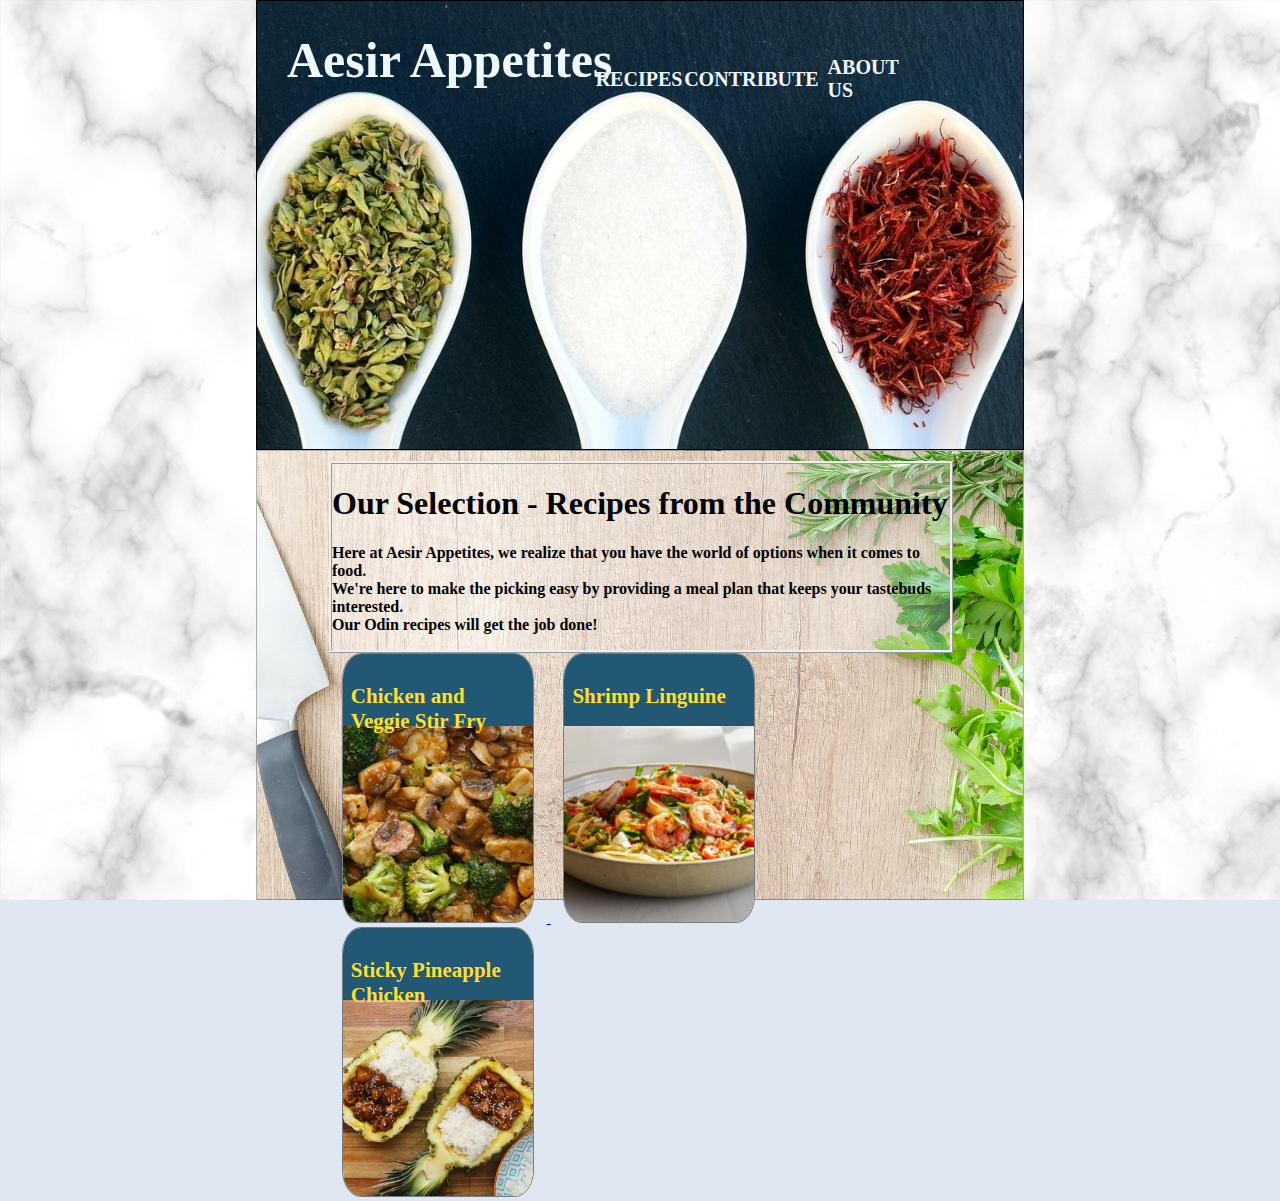
<file: index.html>
<!DOCTYPE html>
<html lang="en">
<head>
    <meta charset="UTF-8">
    <meta name="viewport" content="width=device-width, initial-scale=1.0">
    <link rel="stylesheet" href="style.css">
    <title>Tasty Recipes - Delicious and Healthy Meal Suggestions</title>
</head>
<body>
    <div class="header">
        <h1 class="webtitle">Aesir Appetites</h1>
        <div class="navbar">
            <strong>
                <div class="navbar-items">ABOUT US</div>
                <div class="navbar-items">CONTRIBUTE</div>
                <div class="navbar-items">RECIPES</div>
            </strong>
        </div>
    </div>
    <div class="recipe-bar-background">
        <div class="recipe-bar">
            <div class="recipes-lead-in">
                <h1>Our Selection - Recipes from the Community</h1>
                <p>              
                    Here at Aesir Appetites, we realize that you have the world 
                    of options when it comes to food. 
                    <br> We're here to make the picking easy by providing a meal plan that keeps your tastebuds interested. 
                    <br> Our Odin recipes will get the job done!
                </p>
            </div>
            <a href="./recipes/chicken_and_veggie_stir_fry.html" target="_blank" rel="noopener noreferrer">
                <div class="recipe-bar-item">
                    <div class="recipe-bar-head">
                        Chicken and Veggie Stir Fry
                    </div>
                    <div class="recipe-bar-body" id="item1"></div>
                </div>
            </a>
            <a href="./recipes/shrimp_linguine.html" target="_blank" rel="noopener noreferrer">
                <div class="recipe-bar-item">
                    <div class="recipe-bar-head">
                        Shrimp Linguine
                    </div>
                    <div class="recipe-bar-body" id="item2"></div>
                </div>
            </a>
            <a href="./recipes/sticky_pineapple_chicken.html" target="_blank" rel="noopener noreferrer">
                <div class="recipe-bar-item">
                    <div class="recipe-bar-head">
                        Sticky Pineapple Chicken
                    </div>
                    <div class="recipe-bar-body" id="item3"></div>
                </div>
            </a>
        </div>
    </div>
</body>
</html>
</file>
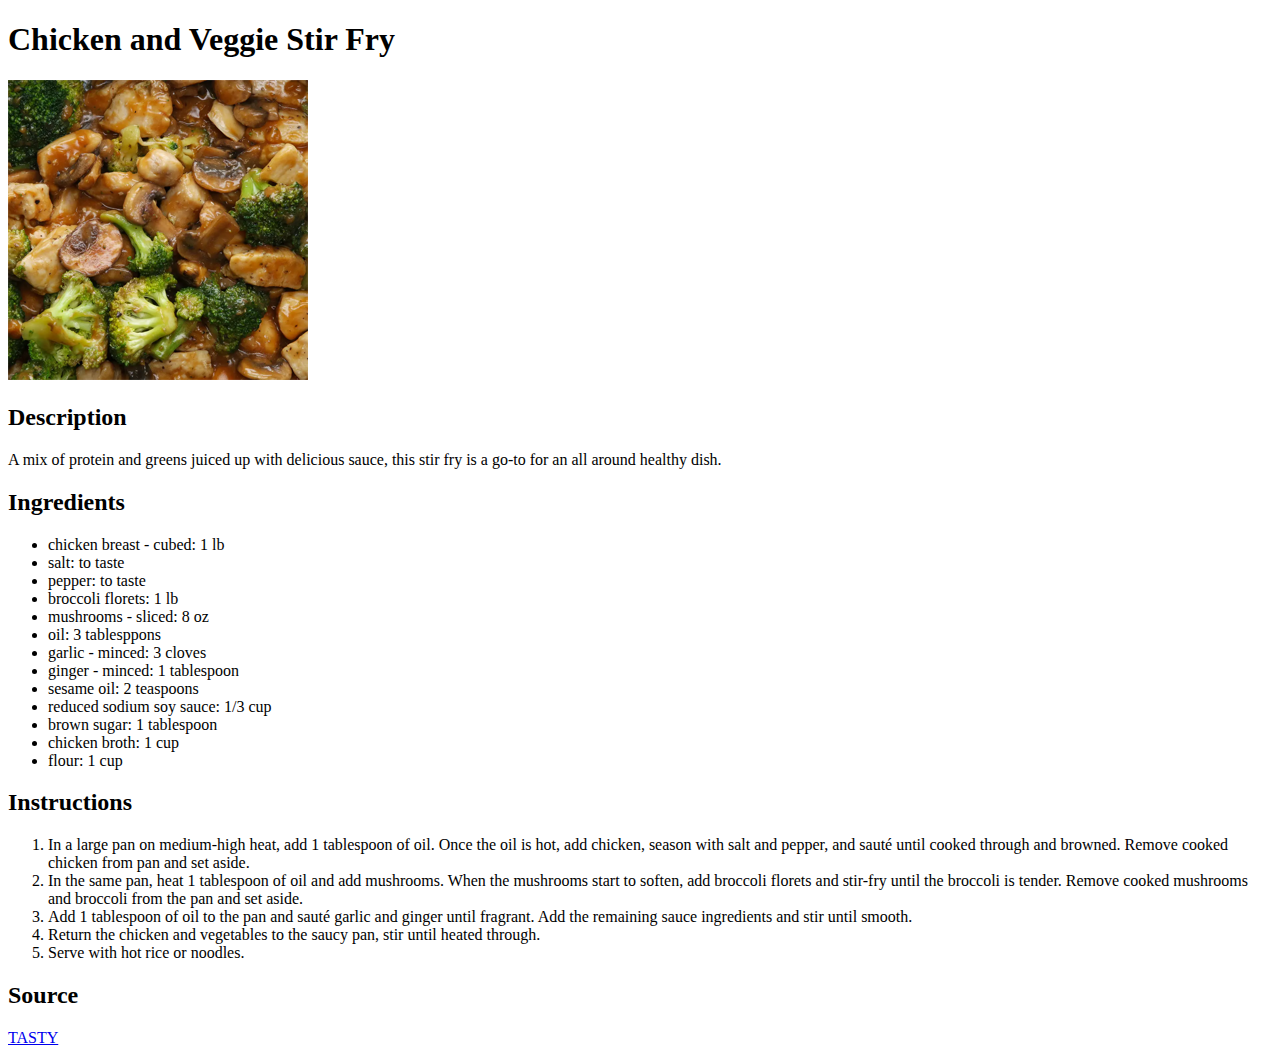
<file: recipes/chicken_and_veggie_stir_fry.html>
<!DOCTYPE html>
<html lang="en">
<head>
    <meta charset="UTF-8">
    <meta name="viewport" content="width=device-width, initial-scale=1.0">
    <title>Healthy in Disguise - Chicken and Veggie Stir Fry</title>
</head>
<body>
    <h1>Chicken and Veggie Stir Fry</h1>
    <img src="../images/chicken_and_veggie_stir_fry.png" width="300" height="300" alt="Chicken and Veggie Stir Fry">
    <h2>Description</h2>
    <p>A mix of protein and greens juiced up with delicious sauce,
         this stir fry is a go-to for an all around healthy dish.
    </p>
    <h2>Ingredients</h2>
    <ul>
        <li>chicken breast - cubed: 1 lb</li>
        <li>salt: to taste</li>
        <li>pepper: to taste</li>
        <li>broccoli florets: 1 lb</li>
        <li>mushrooms - sliced: 8 oz</li>
        <li>oil: 3 tablesppons</li>
        <li>garlic - minced: 3 cloves</li>
        <li>ginger - minced: 1 tablespoon</li>
        <li>sesame oil: 2 teaspoons</li>
        <li>reduced sodium soy sauce: 1/3 cup</li>
        <li>brown sugar: 1 tablespoon</li>
        <li>chicken broth: 1 cup</li>
        <li>flour: 1 cup</li>
    </ul>

    <h2>Instructions</h2>
    <ol>
        <li>In a large pan on medium-high heat, add 1 tablespoon of oil. Once the oil is hot, add chicken, season with salt and pepper, and sauté until cooked through and browned. Remove cooked chicken from pan and set aside.</li>
        <li>In the same pan, heat 1 tablespoon of oil and add mushrooms. When the mushrooms start to soften, add broccoli florets and stir-fry until the broccoli is tender. Remove cooked mushrooms and broccoli from the pan and set aside.</li>
        <li>Add 1 tablespoon of oil to the pan and sauté garlic and ginger until fragrant. Add the remaining sauce ingredients and stir until smooth.</li>
        <li>Return the chicken and vegetables to the saucy pan, stir until heated through.</li>
        <li>Serve with hot rice or noodles.</li>
    </ol>
    <h2>Source</h2>
    <a href="https://tasty.co/recipe/chicken-veggie-stir-fry" target="_blank" rel="noopener noreferrer">TASTY</a>
</body>
</html>
</file>
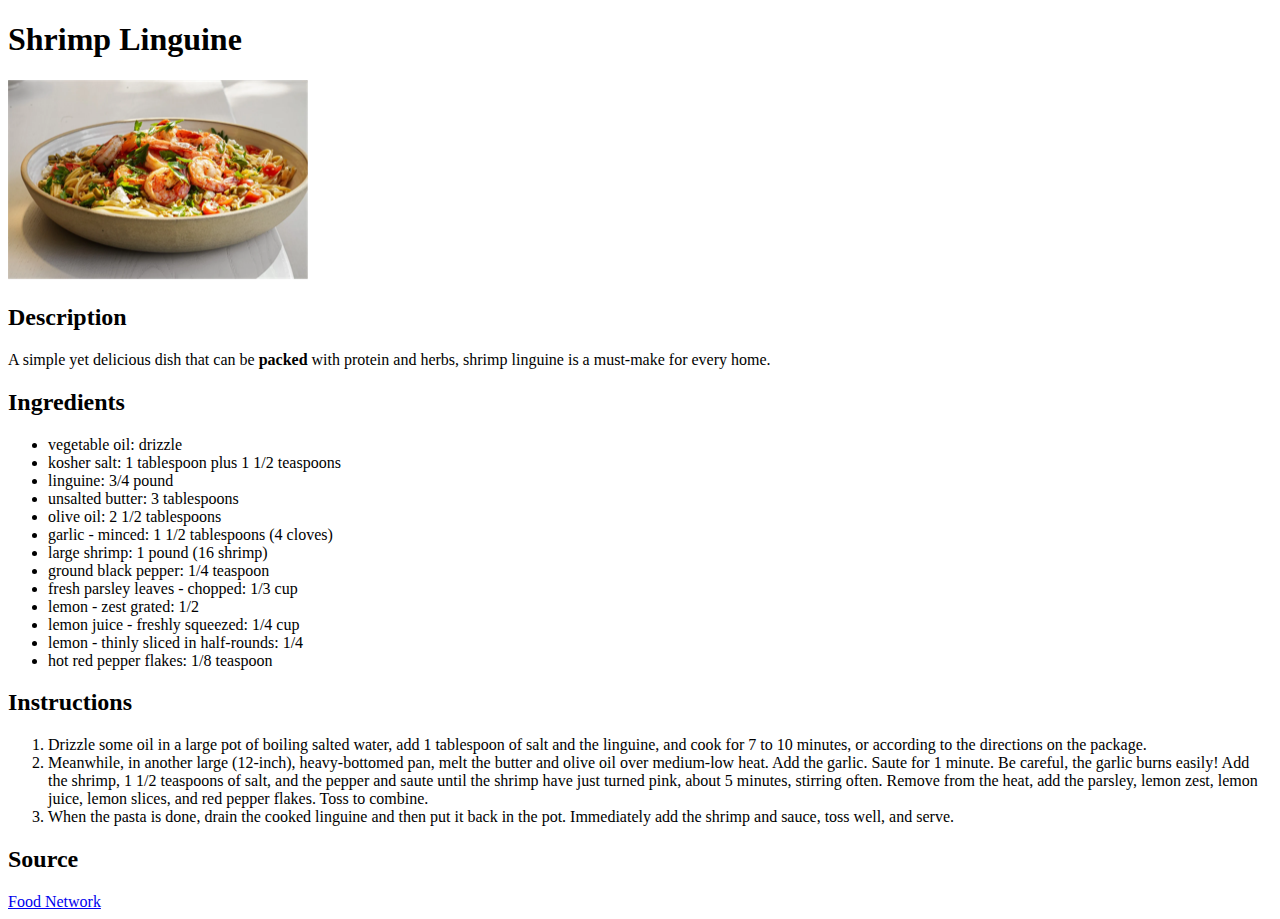
<file: recipes/shrimp_linguine.html>
<!DOCTYPE html>
<html lang="en">
<head>
    <meta charset="UTF-8">
    <meta name="viewport" content="width=device-width, initial-scale=1.0">
    <title>A Savory Delight - Shrimp Linguine</title>
</head>
<body>
    <h1>Shrimp Linguine</h1>
    <img src="../images/shrimp_linguine.png" width="300" height="200" alt="Bowl of Shrimp Linguine">
    <h2>Description</h2>
    <p>A simple yet delicious dish that can be <strong>packed</strong> with protein and herbs, shrimp linguine is a must-make
        for every home.
    </p>
    <h2>Ingredients</h2>
    <ul>
        <li>vegetable oil: drizzle</li>
        <li>kosher salt: 1 tablespoon plus 1 1/2 teaspoons</li>
        <li>linguine: 3/4 pound</li>
        <li>unsalted butter: 3 tablespoons</li>
        <li>olive oil: 2 1/2 tablespoons</li>
        <li>garlic - minced: 1 1/2 tablespoons (4 cloves)</li>
        <li>large shrimp: 1 pound (16 shrimp)</li>
        <li>ground black pepper: 1/4 teaspoon</li>
        <li>fresh parsley leaves - chopped: 1/3 cup</li>
        <li>lemon - zest grated: 1/2</li>
        <li>lemon juice - freshly squeezed: 1/4 cup</li>
        <li>lemon - thinly sliced in half-rounds: 1/4</li>
        <li>hot red pepper flakes: 1/8 teaspoon</li>
    </ul>
    <h2>Instructions</h2>
    <ol>
        <li>Drizzle some oil in a large pot of boiling salted 
            water, add 1 tablespoon of salt and the linguine, 
            and cook for 7 to 10 minutes, or according to the 
            directions on the package.</li>
        <li>Meanwhile, in another large (12-inch), heavy-bottomed 
            pan, melt the butter and olive oil over medium-low heat. 
            Add the garlic. Saute for 1 minute. Be careful, the garlic 
            burns easily! Add the shrimp, 1 1/2 teaspoons of salt, and 
            the pepper and saute until the shrimp have just turned pink,
             about 5 minutes, stirring often. Remove from the heat, 
            add the parsley, lemon zest, lemon juice, lemon slices, 
            and red pepper flakes. Toss to combine.</li>
        <li>When the pasta is done, drain the cooked linguine and 
            then put it back in the pot. Immediately add the shrimp
            and sauce, toss well, and serve.</li>
    </ol>
    <h2>Source</h2>
    <a href="https://www.foodnetwork.com/recipes/ina-garten/linguine-with-shrimp-scampi-recipe3-1916619" target="_blank" rel="noopener noreferrer">Food Network</a>
</body>
</html>
</file>
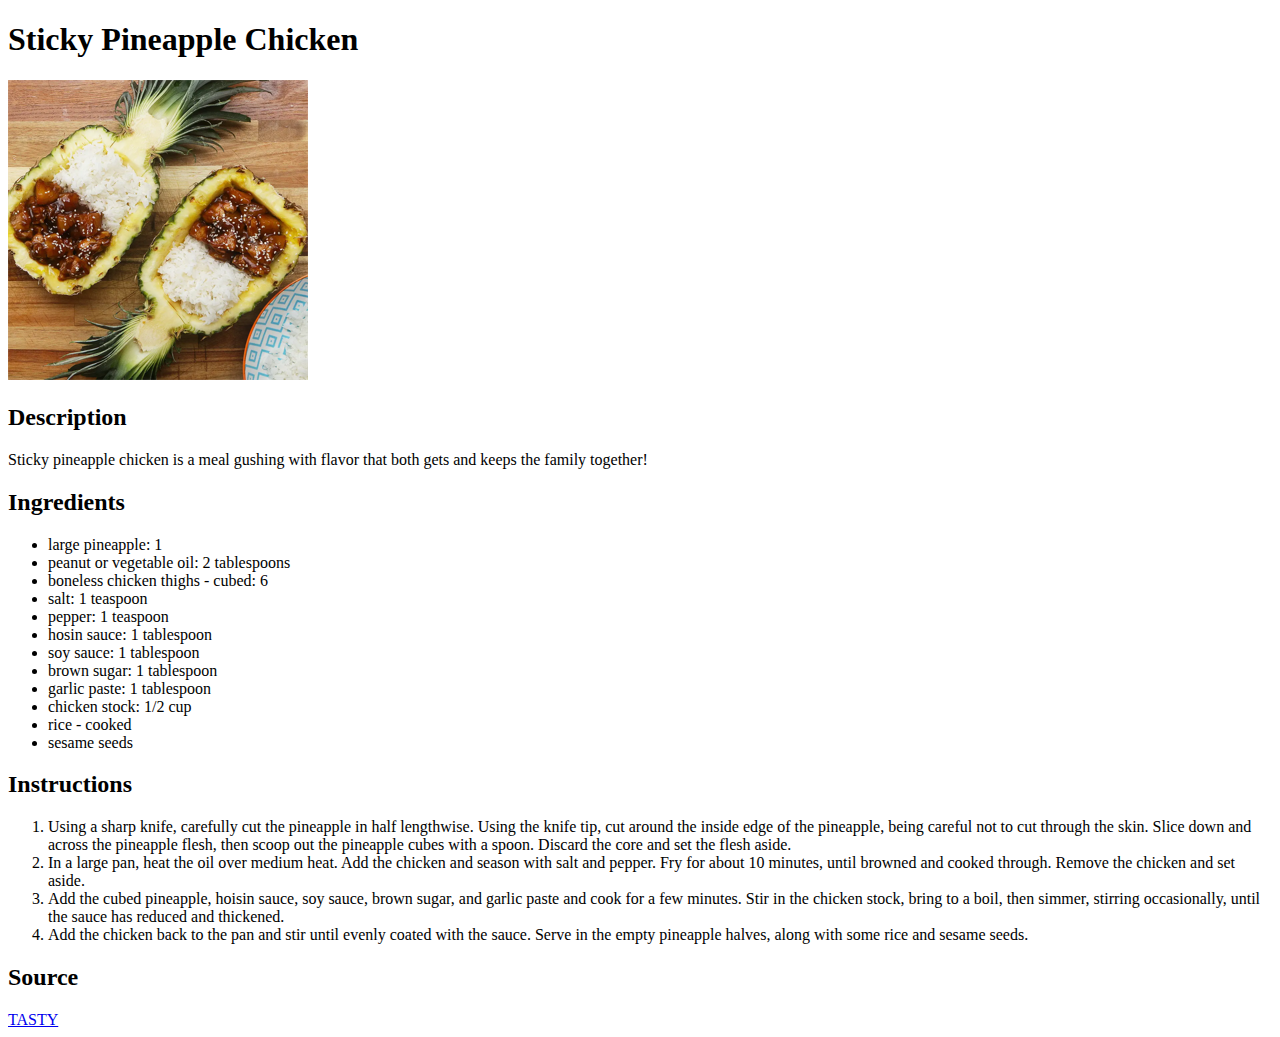
<file: recipes/sticky_pineapple_chicken.html>
<!DOCTYPE html>
<html lang="en">
<head>
    <meta charset="UTF-8">
    <meta name="viewport" content="width=device-width, initial-scale=1.0">
    <title>Thee Tasty Tropical Treat - Sticky Pineapple Chicken</title>
</head>
<body>
    <h1>Sticky Pineapple Chicken</h1>
    <img src="../images/sticky_pineapple_chicken.png" width="300" height="300" alt="Chicken and rice in a pineapple">
    <h2>Description</h2>
    <p>Sticky pineapple chicken is a meal gushing with flavor
       that both gets and keeps the family together!
    </p>
    <h2>Ingredients</h2>
    <ul>
        <li>large pineapple: 1</li>
        <li>peanut or vegetable oil: 2 tablespoons</li>
        <li>boneless chicken thighs - cubed: 6</li>
        <li>salt: 1 teaspoon</li>
        <li>pepper: 1 teaspoon</li>
        <li>hosin sauce: 1 tablespoon</li>
        <li>soy sauce: 1 tablespoon</li>
        <li>brown sugar: 1 tablespoon</li>
        <li>garlic paste: 1 tablespoon</li>
        <li>chicken stock: 1/2 cup</li>
        <li>rice - cooked</li>
        <li>sesame seeds</li>
    </ul>
    <h2>Instructions</h2>
    <ol>
        <li>Using a sharp knife, carefully cut the pineapple in half lengthwise. Using the knife tip, cut around the inside edge of the pineapple, being careful not to cut through the skin. Slice down and across the pineapple flesh, then scoop out the pineapple cubes with a spoon. Discard the core and set the flesh aside.</li>
        <li>In a large pan, heat the oil over medium heat. Add the chicken and season with salt and pepper. Fry for about 10 minutes, until browned and cooked through. Remove the chicken and set aside.</li>
        <li>Add the cubed pineapple, hoisin sauce, soy sauce, brown sugar, and garlic paste and cook for a few minutes. Stir in the chicken stock, bring to a boil, then simmer, stirring occasionally, until the sauce has reduced and thickened.</li>
        <li>Add the chicken back to the pan and stir until evenly coated with the sauce. Serve in the empty pineapple halves, along with some rice and sesame seeds.</li>
    </ol>
    <h2>Source</h2>
    <a href="https://tasty.co/recipe/sticky-pineapple-chicken" target="_blank" rel="noopener noreferrer">TASTY</a>
</body>
</html>
</file>
<file: style.css>
html {
    box-sizing: border-box;
}

*,
*::before,
*::after {
    box-sizing: inherit;
}

body {
    font-family: "Atkinson Hyperlegible", "Times New Roman", sans-serif;
    color:rgb(0,0,0);
    background-color: rgba(176, 196, 222, 0.4);
    background-image: url('./images/marble.jpg');
    background-repeat: no-repeat;
    background-attachment: fixed;  
    background-size: cover;
    width: 60vw;
    margin: 0 auto;
}

.webtitle {
    color: aliceblue;
    margin: 30px;
    font-size: 50px;
}


div h2 {
    background-color: rgba(0, 0, 0, 0.1);
}

.community-to-user {
    background-color:rgba(31, 148, 202, 0.3);
}

.user-to-community {
    background-color: rgba(31, 85, 202, 0.3);
}

.about-us {
    background-color: rgba(31, 202, 151, 0.3);   
}

div li {
    background-color: rgba(31, 148, 202, 0.1);    
}

.header {
    height: 50vh;
    background-image: url('./images/navbar_spoons_of_spice.jpg');
    background-repeat: no-repeat;
    background-size: cover;
    background-position: center;
    border: solid black 1px;
}

.navbar {
    height: 10vh;
    width: 60vw;
    margin-top: -90px;
    padding-right: 100px;
    display: inline-block;
    font-size: 20px;
}

.navbar-items {
    height: 8vh;
    width: 8vw;
    color:aliceblue;
    display: inline-flex;
    justify-content: center;
    align-items: center;
    border-radius: 10%;
    float: right;
    padding: 15px;
    margin-right: 10px;
}

.navbar-items:hover {
    background-color: rgba(192, 192, 192, 0.5);
    color: rgb(255, 223, 40);
    border: rgb(255, 223, 40) double;
}


.recipe-bar-background {
    height: 50vh;
    background-image: url('./images/cuttingboard.jpg');
    background-repeat: no-repeat;
    background-size: cover;
    border: solid rgba(0, 0, 0, 0.3) 1px;
}

.recipe-bar {
    height: 50vh;
    width: 60vw;
    padding: 10vh 8vh 15vh 8vh;
    display: inline-block;
    /*    overflow: hidden; */
}

.recipes-lead-in {
    margin: -80px 0px 0px 0px;  
    color: rgba(0, 0, 0, 1);
    background-color: rgba(255, 255, 255, 0.3);
    border-style: ridge;  
    font-weight: bold;
    padding: 0px;
}

.recipe-bar-item {
    height: 30vh;
    width: 15vw;
    margin: 0 1vw;
    color: aliceblue;
    background-color: aliceblue;
    border-radius: 10%;
    display: inline-block;
    overflow: hidden;
    border: rgba(0, 0, 0, 0.5) solid 1px;
    box-shadow: inset;
    font-size: 21px;
}

.recipe-bar-head {
    height: 8vh;
    background-color:rgb(34, 88, 116); 
    color: rgb(255, 223, 40);
    padding: 30px 8px;
    margin: 0px;
    font-weight: bold;
}

.recipe-bar-body {
    height: 22vh;
    color: black;
    padding: 0px;
    margin: 0px;
}

#item1, #item2, #item3 {
    background-repeat: no-repeat;
    background-size: cover;
    background-position: center;
}

.recipe-bar-item:hover {
    transform: scale(1.05);
    border: rgb(255, 223, 40) double;

}

#item1 {
    background-image: url('./images/chicken_and_veggie_stir_fry.png');
}

#item2 {
    background-image: url('./images/shrimp_linguine.png');
}

#item3 {
    background-image: url('./images/sticky_pineapple_chicken.png');
}


/*
Design Notes:

~Font Choice~
The intention here was to maximize accessibility.

Sans Serif:
    1. Sans Serif > Serif: https://accessibility.uncg.edu/make-content-accessible/design-elements/
    2. Sans Serif > Serif: https://www.section508.gov/develop/fonts-typography/#:~:text=Typically%2C%20for%20people%20with%20low,for%20headings%20or%20other%20emphasis. 
    3. Research inconclusive on Sans Serif vs Serif: https://www.siteimprove.com/glossary/accessible-fonts/



~Display Specification~
I've used single-word syntax "inline-flex" for compatibility. See: https://developer.mozilla.org/en-US/docs/Web/CSS/display  
*/
</file>
